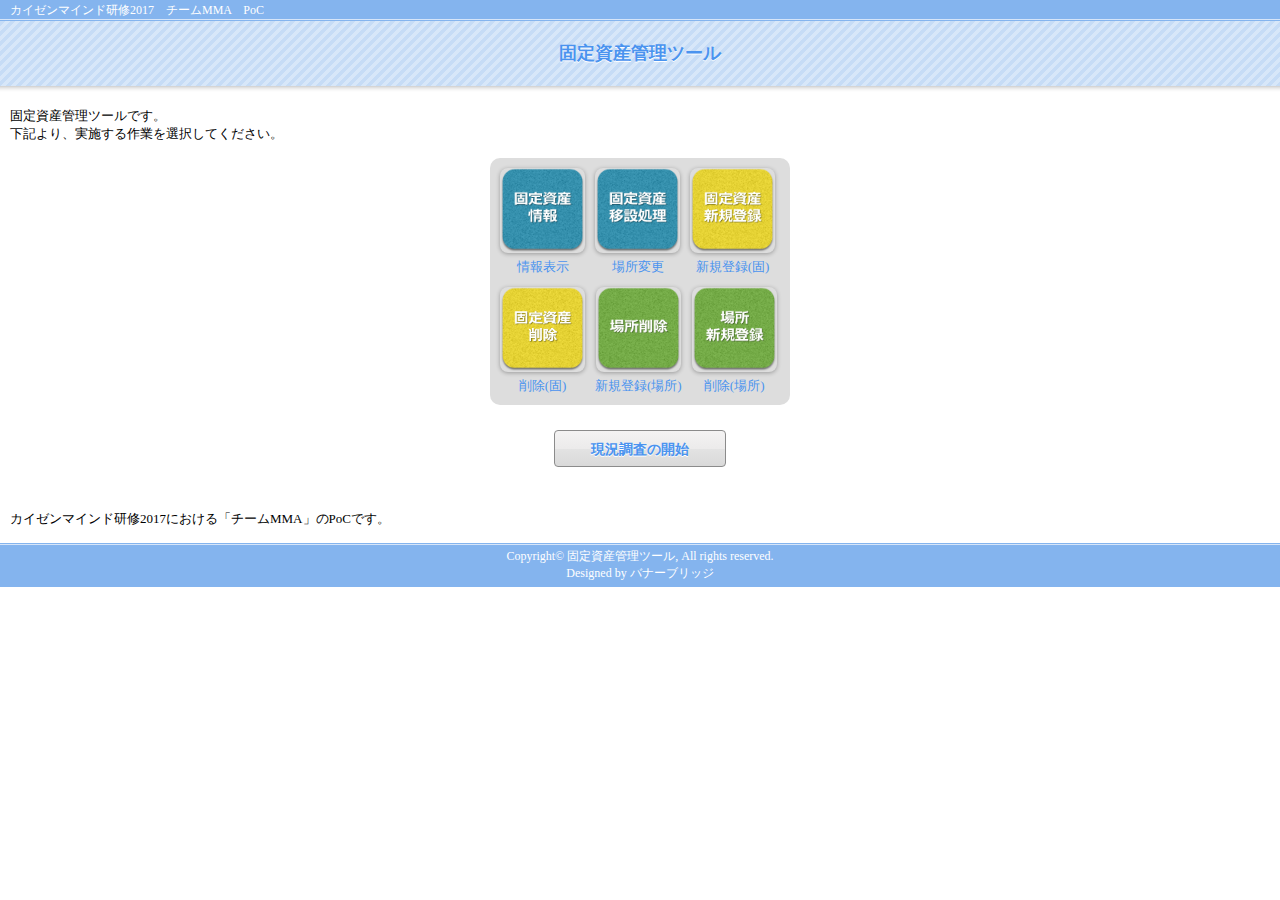
<file: assets/index.html>
<!DOCTYPE html>
<html>
<head>
<meta charset="utf-8">
<meta name="viewport" content="width=device-width, initial-scale=1.0, maximum-scale=1, user-scalable=no">
<meta name="description" content="固定資産管理ツール">
<meta name="keyword" content="キーワード1,キーワード2,キーワード3">
<title>固定資産管理ツール</title>
<link rel="stylesheet" type="text/css" href="style.css">
</head>

<body>
<!-- ヘッダここから -->
<header>
<h1>カイゼンマインド研修2017　チームMMA　PoC</h1>
<div id="box_t">
<h2 id="top">固定資産管理ツール</h2>
</div>
</header>
<!-- /ヘッダここまで -->

<p id="intro">固定資産管理ツールです。</br>下記より、実施する作業を選択してください。</p>

<!-- カテゴリここから -->
<div id="catebox">
	<ul class="clearfix">
	<li><a href="showinfo.html"><img src="img/bt1.png" width="85" height="85" alt="固定資産情報表示"><br>情報表示</a></li>
	<li><a href="updateinfo.html"><img src="img/bt2.png" width="85" height="85" alt="設置場所変更"><br>場所変更</a></li>
	<li><a href="none.html"><img src="img/bt3.png" width="85" height="85" alt="固定資産の新規登録"><br>新規登録(固)</a></li>
	<li><a href="none.html"><img src="img/bt4.png" width="85" height="85" alt="固定資産の削除"><br>削除(固)</a></li>
	<li><a href="none.html"><img src="img/bt5.png" width="85" height="85" alt="場所の新規登録"><br>新規登録(場所)</a></li>
	<li><a href="none.html"><img src="img/bt6.png" width="85" height="85" alt="場所の削除"><br>削除(場所)</a></li>
	</ul>
</div>
<p id="homebtn"><a href="none.html">現況調査の開始</a></p>
<!-- /カテゴリここまで -->

<p id="outro"><br>カイゼンマインド研修2017における「チームMMA」のPoCです。</p>

<!-- フッタここから -->
<footer>
<div id="footer">
<p>Copyright&copy; 固定資産管理ツール, All rights reserved.<br>
<!-- ***削除禁止*** -->
Designed by <a href="http://www.bannerbridge.n/">バナーブリッジ</a>
<!-- ***削除禁止*** -->
</p>
</div>
</footer>
<!-- /フッタここまで -->

</body>
</html>
</file>
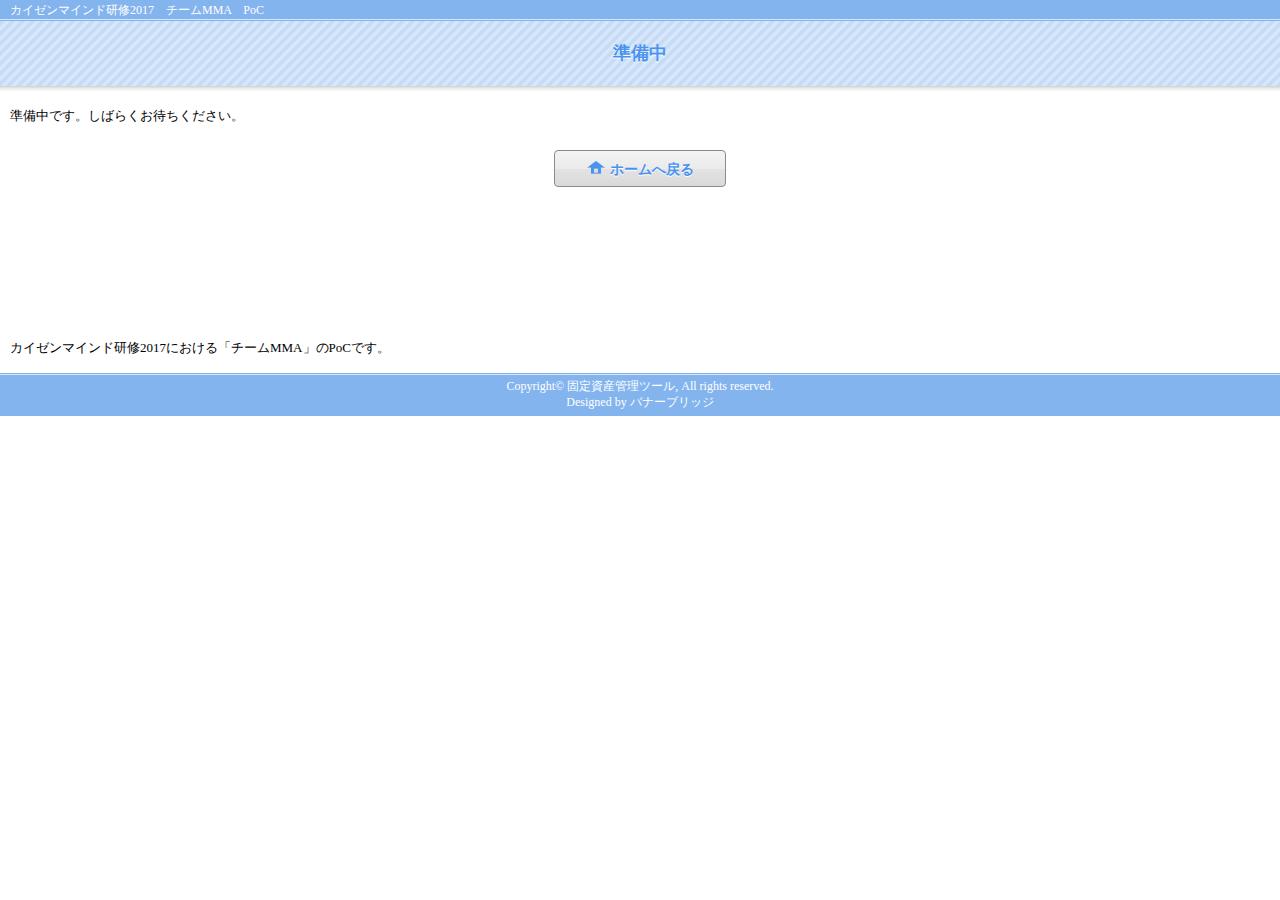
<file: assets/none.html>
<!DOCTYPE html>
<html>
<head>
<meta charset="utf-8">
<meta name="viewport" content="width=device-width, initial-scale=1.0, maximum-scale=1, user-scalable=no">
<meta name="description" content="固定資産管理ツール">
<meta name="keyword" content="キーワード1,キーワード2,キーワード3">
<title>準備中</title>
<link rel="stylesheet" type="text/css" href="style.css">
</head>

<body>
<!-- ヘッダここから -->
<header>
<h1>カイゼンマインド研修2017　チームMMA　PoC</h1>
<div id="box_t">
<h2 id="top">準備中</h2>
</div>
</header>
<!-- /ヘッダここまで -->

<p id="intro">準備中です。しばらくお待ちください。</p>
<p id="homebtn"><a href="index.html"><img src="img/home.png" width="18" height="13" alt="">ホームへ戻る</a></p>

<p id="outro"><br><br><br><br><br><br><br>カイゼンマインド研修2017における「チームMMA」のPoCです。</p>

<!-- フッタここから -->
<footer>
<div id="footer">
<p>Copyright&copy; 固定資産管理ツール, All rights reserved.<br>
<!-- ***削除禁止*** -->
Designed by <a href="http://www.bannerbridge.n/">バナーブリッジ</a>
<!-- ***削除禁止*** -->
</p>
</div>
</footer>
<!-- /フッタここまで -->

</body>
</html>
</file>
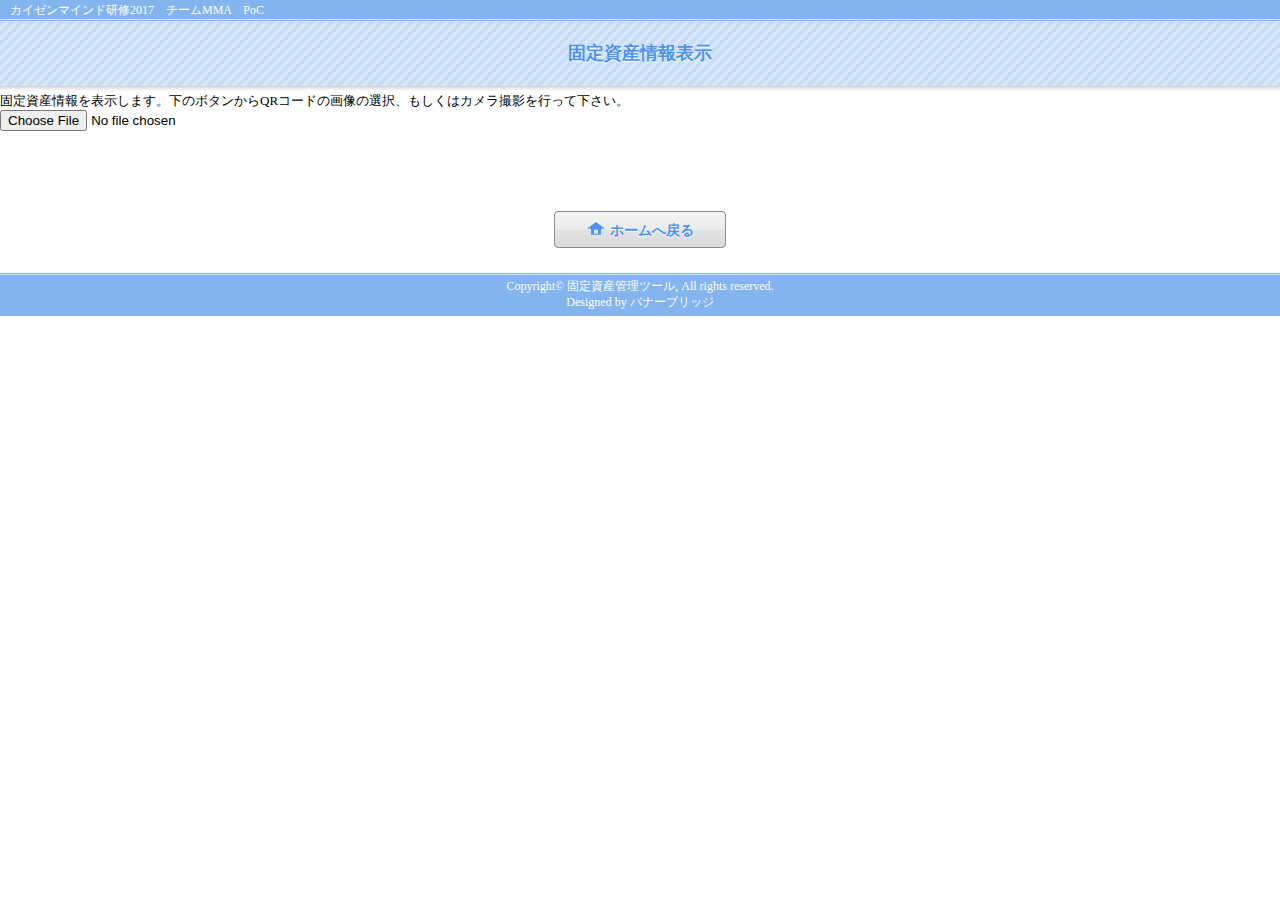
<file: assets/showinfo.html>
<!DOCTYPE html>
<html>
<head>
<meta charset="utf-8">
<meta name="viewport" content="width=device-width, initial-scale=1.0, maximum-scale=1, user-scalable=no">
<meta name="description" content="固定資産情報表示">
<meta name="keyword" content="キーワード1,キーワード2,キーワード3">


  <script src="http://ajax.googleapis.com/ajax/libs/jquery/1.7.0/jquery.min.js"></script>
  <script type="text/javascript" src="js/megapix-image.js"></script>

  <script type="text/javascript" src="js/grid.js"></script>
  <script type="text/javascript" src="js/version.js"></script>
  <script type="text/javascript" src="js/detector.js"></script>
  <script type="text/javascript" src="js/formatinf.js"></script>
  <script type="text/javascript" src="js/errorlevel.js"></script>
  <script type="text/javascript" src="js/bitmat.js"></script>
  <script type="text/javascript" src="js/datablock.js"></script>
  <script type="text/javascript" src="js/bmparser.js"></script>
  <script type="text/javascript" src="js/datamask.js"></script>
  <script type="text/javascript" src="js/rsdecoder.js"></script>
  <script type="text/javascript" src="js/gf256poly.js"></script>
  <script type="text/javascript" src="js/gf256.js"></script>
  <script type="text/javascript" src="js/decoder.js"></script>
  <script type="text/javascript" src="js/qrcode.js"></script>
  <script type="text/javascript" src="js/findpat.js"></script>
  <script type="text/javascript" src="js/alignpat.js"></script>
  <script type="text/javascript" src="js/databr.js"></script>
<script>
function test(){
  var canvas = document.getElementById('qr-canvas');
  var img = new Image();
  img.src = "../chart.png";
  img.onload = function() {
    var resizedWidth = 30;
    var resizedHeight = 30;
    canvas.style.width = resizedWidth;
    canvas.style.height = resizedHeight;
    canvas.width = resizedWidth;
    canvas.height = resizedHeight;
    canvas.getContext("2d").drawImage(img, 0, 0, img.width, img.height, 0, 0, resizedWidth, resizedHeight);
  };
}
$(document).ready(function() {
  var info = $('#info');
  var result = $('#result');
  qrcode.callback = function(res) {
    if (res == 'error decoding QR Code') {
      result.text('QRコードの解析に失敗');
    } else{
      var asset = JSON.parse(res);
      if(asset.type == "assets"){ 
      	result.text(asset.name);
      	result.html('\
      	【固定資産情報】<br>\
        	<table>\
      			<tr>\
        			<td>ID</td>\
        			<td>' + asset.id + '</td>\
      			</tr>\
      			<tr>\
        			<td>名前</td>\
        			<td>' + asset.name + '</td>\
      			</tr>\
      			<tr>\
        			<td>取得年月日</td>\
        			<td>' + asset.get + '</td>\
      			</tr>\
    		</table>\
    		');
    		$.ajax({
                type: "POST",
                url: "get_place.php",
                data: "id=" + asset.id,
                success: function(result){
                  $('#place').html('<img src="img/'+result+'.jpg">');
                }
        });
      }else{
        alert("Error: 固定資産QRを読み込んでください。");
      }
    }
  };
  function binarization(canvas, blackBorder) {
    var ctx = canvas.getContext("2d");
    var src = ctx.getImageData(0, 0, canvas.width, canvas.height);
    var dst = ctx.createImageData(canvas.width, canvas.height);    
    for (var i = 0; i < src.data.length; i += 4) {
      var v = src.data[i] + src.data[i+1] + src.data[i+2];
      var c;
      if (v <= blackBorder * 3) {
        c = 0;
      } else {
        c = 255;
      }
      dst.data[i] = c;
      dst.data[i+1] = c;
      dst.data[i+2] = c;
      dst.data[i+3] = src.data[i+3];
    }
    ctx.putImageData(dst, 0, 0);
  }
  function isURL(str) {
    if (str.match(/https?/)) {
      return true;
    }
    return false;
  }
  function loadImage(fileID) {
    var fileList = document.getElementById(fileID).files;
    var reader = new FileReader();
    file = fileList[0];
    if (file.type == 'image/jpeg' ||
      file.type == 'image/png'){
      reader.readAsDataURL(file, "utf-8");
      info.text('ファイル名 ' + file.name + ' を読み込み中');
      reader.onload = (function(theFile) {
        return function(e) {
        info.text('ファイル名 ' + file.name + ' のQRコードを解析中');
        var data = e.target.result;
        var img = new Image();
        img.src = data;
        img.onload = function() {
          var canvas = document.getElementById('qr-canvas');
          var limitSize = 2000;
          var resizedWidth = img.width;
          var resizedHeight = img.height;
          if (resizedWidth > limitSize || resizedHeight > limitSize) {
            var s;
            if (resizedWidth > resizedHeight) {
              s = limitSize / resizedWidth;
            } else {
              s = limitSize / resizedHeight;
            }
            resizedWidth *= s;
            resizedHeight *= s;
          }
          canvas.width = limitSize;
          canvas.height = limitSize;
          if (canvas.style.width > canvas.style.height) {
            canvas.style.width = resizedWidth;
            canvas.style.height = resizedHeight;
          } else {
            canvas.style.width = resizedWidth;
            canvas.style.height = resizedHeight;
          }
          var mpImg = new MegaPixImage(img);
          mpImg.render(canvas, { width: canvas.width, height: canvas.height });
          binarization(canvas, 110);
          var resized_data = canvas.toDataURL("image/png");
          qrcode.decode(resized_data);
          //info.text('【場所情報】');
          info.html('\
          	【場所情報】<br>\
          	  <br>\
          	')
          };
        };
      })(file);
    } else {
      alert('JPEGかPNGファイルをアップして下さい');
    }
  }
  $('#file').change(function(e) {
    loadImage('file');
  });
});

</script>

<title>固定資産情報表示</title>
<link rel="stylesheet" type="text/css" href="style.css">
</head>
<body>
<!-- ヘッダここから -->
<header>
<h1>カイゼンマインド研修2017　チームMMA　PoC</h1>
<div id="box_t">
<h2 id="top">固定資産情報表示</h2>
</div>
</header>
<!-- /ヘッダここまで -->


<div id="contents">
  <form>
固定資産情報を表示します。下のボタンからQRコードの画像の選択、もしくはカメラ撮影を行って下さい。<br>
    <input type="file" id="file" ><br>
  </form>
  <p id="result_block"><br>
  <p id="result"></p>
  <br><br>
  <p id="info"></p>
  </p>
  <canvas id="qr-canvas" hidden></canvas>
  
  <p id="place"></p>


<p id="homebtn"><a href="index.html"><img src="img/home.png" width="18" height="13" alt="">ホームへ戻る</a></p>

<!-- フッタここから -->
<footer>
<div id="footer">
<p>Copyright&copy; 固定資産管理ツール, All rights reserved.<br>
<!-- ***削除禁止*** -->
Designed by <a href="http://www.bannerbridge.net/">バナーブリッジ</a>
<!-- ***削除禁止*** -->
</p>
</div>
</footer>
<!-- /フッタここまで -->

</body>
</html>
</file>
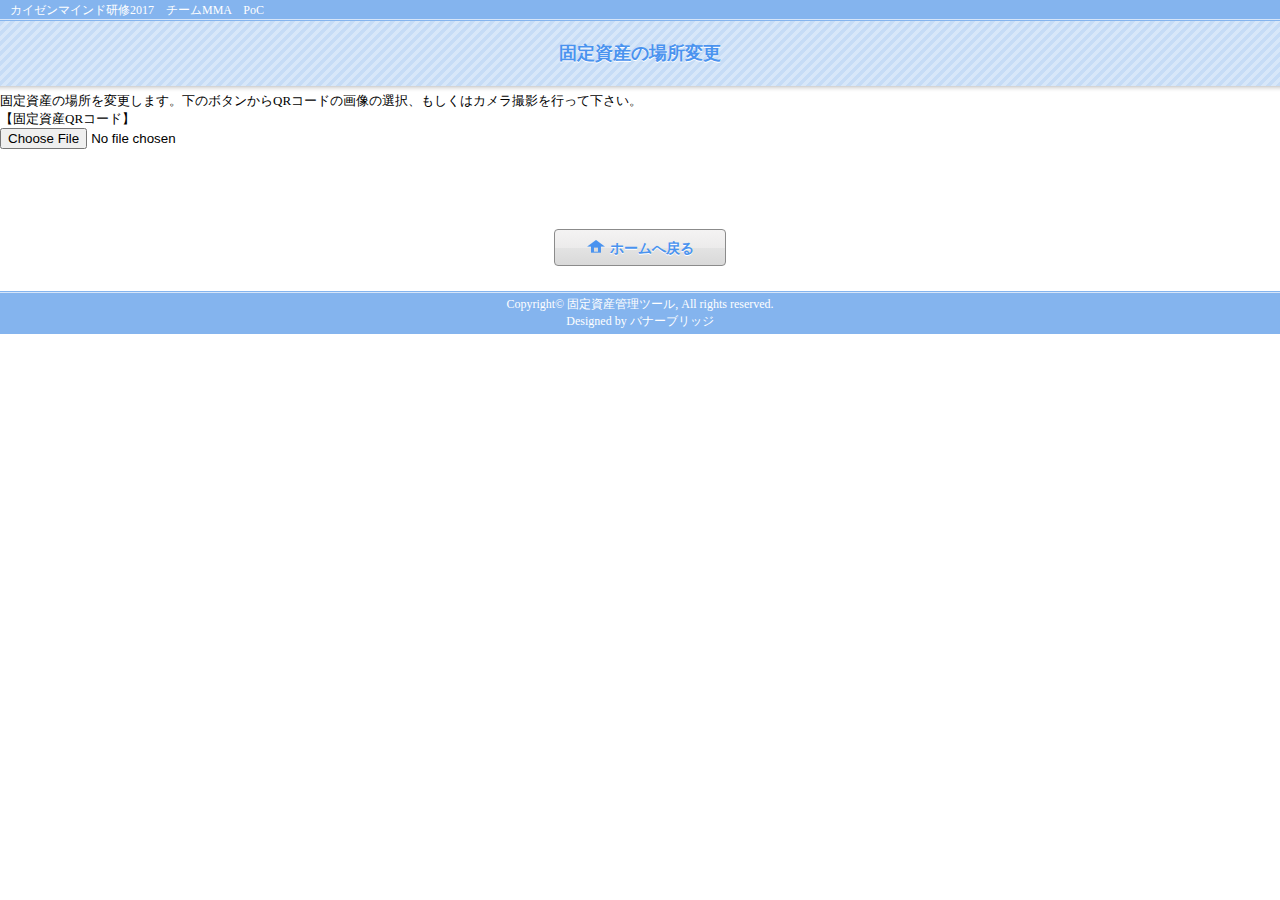
<file: assets/updateinfo.html>
<!DOCTYPE html>
<html>
<head>
<meta charset="utf-8">
<meta name="viewport" content="width=device-width, initial-scale=1.0, maximum-scale=1, user-scalable=no">
<meta name="description" content="固定資産の場所変更">
<meta name="keyword" content="キーワード1,キーワード2,キーワード3">


  <script src="http://ajax.googleapis.com/ajax/libs/jquery/1.7.0/jquery.min.js"></script>
  <script type="text/javascript" src="js/megapix-image.js"></script>

  <script type="text/javascript" src="js/grid.js"></script>
  <script type="text/javascript" src="js/version.js"></script>
  <script type="text/javascript" src="js/detector.js"></script>
  <script type="text/javascript" src="js/formatinf.js"></script>
  <script type="text/javascript" src="js/errorlevel.js"></script>
  <script type="text/javascript" src="js/bitmat.js"></script>
  <script type="text/javascript" src="js/datablock.js"></script>
  <script type="text/javascript" src="js/bmparser.js"></script>
  <script type="text/javascript" src="js/datamask.js"></script>
  <script type="text/javascript" src="js/rsdecoder.js"></script>
  <script type="text/javascript" src="js/gf256poly.js"></script>
  <script type="text/javascript" src="js/gf256.js"></script>
  <script type="text/javascript" src="js/decoder.js"></script>
  <script type="text/javascript" src="js/qrcode.js"></script>
  <script type="text/javascript" src="js/findpat.js"></script>
  <script type="text/javascript" src="js/alignpat.js"></script>
  <script type="text/javascript" src="js/databr.js"></script>
<script>
function test(){
  var canvas = document.getElementById('qr-canvas');
  var img = new Image();
  img.src = "../chart.png";
  img.onload = function() {
    var resizedWidth = 30;
    var resizedHeight = 30;
    canvas.style.width = resizedWidth;
    canvas.style.height = resizedHeight;
    canvas.width = resizedWidth;
    canvas.height = resizedHeight;
    canvas.getContext("2d").drawImage(img, 0, 0, img.width, img.height, 0, 0, resizedWidth, resizedHeight);
  };
}
$(document).ready(function() {
  var info = $('#info');
  var result = $('#result');
  qrcode.callback = function(res) {
    if (res == 'error decoding QR Code') {
      result.text('QRコードの解析に失敗');
    }else{
    	var asset = JSON.parse(res);
      if(asset.type == "assets"){ 
    	result.text(asset.name);
    	result.html('\
    	【固定資産情報】<br>\
      	<table>\
    			<tr>\
      			<td>ID</td>\
      			<td>' + asset.id + '</td>\
    			</tr>\
    			<tr>\
      			<td>名前</td>\
      			<td>' + asset.name + '</td>\
    			</tr>\
    			<tr>\
      			<td>取得年月日</td>\
      			<td>' + asset.get + '</td>\
    			</tr>\
  		</table>\
  		<p id="homebtn"><a href="updateplace.html?' + asset.id + '">移設先の場所QRを読む</a></p>\
		  ');
      }else{
         alert("Error: 固定資産QRを読み込んでください。");
      }
    }
  };
  function binarization(canvas, blackBorder) {
    var ctx = canvas.getContext("2d");
    var src = ctx.getImageData(0, 0, canvas.width, canvas.height);
    var dst = ctx.createImageData(canvas.width, canvas.height);    
    for (var i = 0; i < src.data.length; i += 4) {
      var v = src.data[i] + src.data[i+1] + src.data[i+2];
      var c;
      if (v <= blackBorder * 3) {
        c = 0;
      } else {
        c = 255;
      }
      dst.data[i] = c;
      dst.data[i+1] = c;
      dst.data[i+2] = c;
      dst.data[i+3] = src.data[i+3];
    }
    ctx.putImageData(dst, 0, 0);
  }
  function isURL(str) {
    if (str.match(/https?/)) {
      return true;
    }
    return false;
  }
  function loadImage(fileID) {
    var fileList = document.getElementById(fileID).files;
    var reader = new FileReader();
    file = fileList[0];
    if (file.type == 'image/jpeg' ||
      file.type == 'image/png'){
      reader.readAsDataURL(file, "utf-8");
      info.text('ファイル名 ' + file.name + ' を読み込み中');
      reader.onload = (function(theFile) {
        return function(e) {
        info.text('ファイル名 ' + file.name + ' のQRコードを解析中');
        var data = e.target.result;
        var img = new Image();
        img.src = data;
        img.onload = function() {
          var canvas = document.getElementById('qr-canvas');
          var limitSize = 2000;
          var resizedWidth = img.width;
          var resizedHeight = img.height;
          if (resizedWidth > limitSize || resizedHeight > limitSize) {
            var s;
            if (resizedWidth > resizedHeight) {
              s = limitSize / resizedWidth;
            } else {
              s = limitSize / resizedHeight;
            }
            resizedWidth *= s;
            resizedHeight *= s;
          }
          canvas.width = limitSize;
          canvas.height = limitSize;
          if (canvas.style.width > canvas.style.height) {
            canvas.style.width = resizedWidth;
            canvas.style.height = resizedHeight;
          } else {
            canvas.style.width = resizedWidth;
            canvas.style.height = resizedHeight;
          }
          var mpImg = new MegaPixImage(img);
          mpImg.render(canvas, { width: canvas.width, height: canvas.height });
          binarization(canvas, 110);
          var resized_data = canvas.toDataURL("image/png");
          qrcode.decode(resized_data);
          //info.text('【場所情報】');
          info.html('\
          	【場所情報】<br>\
          	  <br>\
          	')
          };
        };
      })(file);
    } else {
      alert('JPEGかPNGファイルをアップして下さい');
    }
  }
  $('#file').change(function(e) {
    loadImage('file');
  });
});

</script>

<title>固定資産の場所変更</title>
<link rel="stylesheet" type="text/css" href="style.css">
</head>
<body>
<!-- ヘッダここから -->
<header>
<h1>カイゼンマインド研修2017　チームMMA　PoC</h1>
<div id="box_t">
<h2 id="top">固定資産の場所変更</h2>
</div>
</header>
<!-- /ヘッダここまで -->


<div id="contents">
  <form>
固定資産の場所を変更します。下のボタンからQRコードの画像の選択、もしくはカメラ撮影を行って下さい。<br>
【固定資産QRコード】<br>
    <input type="file" id="file" ><br>
  </form>
  <p id="result_block"><br>
  <p id="result"></p>
  <br><br>
  <p id="info" hidden></p>
  </p>
  <canvas id="qr-canvas" hidden></canvas>
  
  <p id="place"></p>


<p id="homebtn"><a href="index.html"><img src="img/home.png" width="18" height="13" alt="">ホームへ戻る</a></p>

<!-- フッタここから -->
<footer>
<div id="footer">
<p>Copyright&copy; 固定資産管理ツール, All rights reserved.<br>
<!-- ***削除禁止*** -->
Designed by <a href="http://www.bannerbridge.net/">バナーブリッジ</a>
<!-- ***削除禁止*** -->
</p>
</div>
</footer>
<!-- /フッタここまで -->

</body>
</html>
</file>
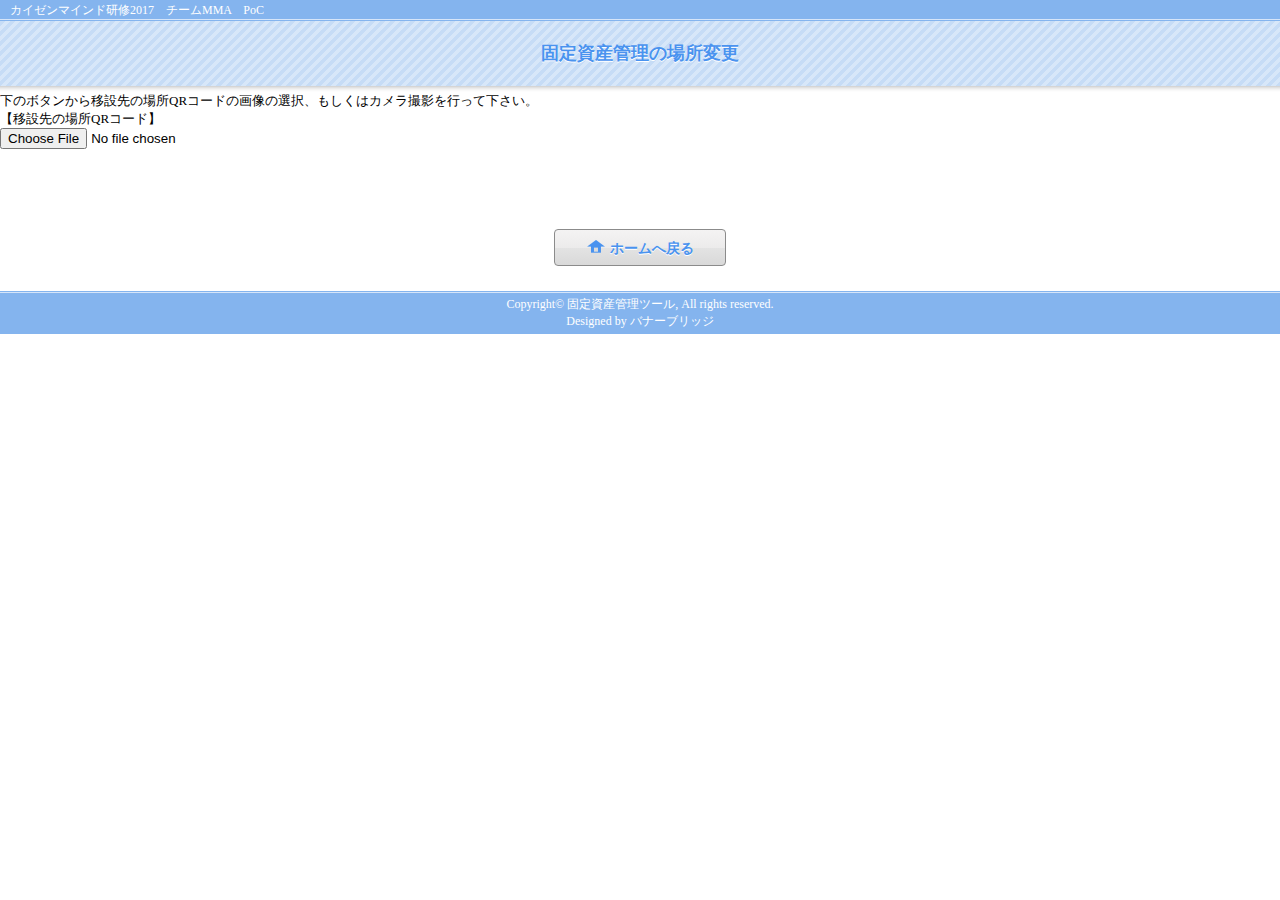
<file: assets/updateplace.html>
<!DOCTYPE html>
<html>
<head>
<meta charset="utf-8">
<meta name="viewport" content="width=device-width, initial-scale=1.0, maximum-scale=1, user-scalable=no">
<meta name="description" content="固定資産の場所変更">
<meta name="keyword" content="キーワード1,キーワード2,キーワード3">


  <script src="http://ajax.googleapis.com/ajax/libs/jquery/1.7.0/jquery.min.js"></script>
  <script type="text/javascript" src="js/megapix-image.js"></script>

  <script type="text/javascript" src="js/grid.js"></script>
  <script type="text/javascript" src="js/version.js"></script>
  <script type="text/javascript" src="js/detector.js"></script>
  <script type="text/javascript" src="js/formatinf.js"></script>
  <script type="text/javascript" src="js/errorlevel.js"></script>
  <script type="text/javascript" src="js/bitmat.js"></script>
  <script type="text/javascript" src="js/datablock.js"></script>
  <script type="text/javascript" src="js/bmparser.js"></script>
  <script type="text/javascript" src="js/datamask.js"></script>
  <script type="text/javascript" src="js/rsdecoder.js"></script>
  <script type="text/javascript" src="js/gf256poly.js"></script>
  <script type="text/javascript" src="js/gf256.js"></script>
  <script type="text/javascript" src="js/decoder.js"></script>
  <script type="text/javascript" src="js/qrcode.js"></script>
  <script type="text/javascript" src="js/findpat.js"></script>
  <script type="text/javascript" src="js/alignpat.js"></script>
  <script type="text/javascript" src="js/databr.js"></script>
<script>
function test(){
  var canvas = document.getElementById('qr-canvas');
  var img = new Image();
  img.src = "../chart.png";
  img.onload = function() {
    var resizedWidth = 30;
    var resizedHeight = 30;
    canvas.style.width = resizedWidth;
    canvas.style.height = resizedHeight;
    canvas.width = resizedWidth;
    canvas.height = resizedHeight;
    canvas.getContext("2d").drawImage(img, 0, 0, img.width, img.height, 0, 0, resizedWidth, resizedHeight);
  };
}
$(document).ready(function() {
  var info = $('#info');
  var result = $('#result');
  qrcode.callback = function(res) {
    if (res == 'error decoding QR Code') {
      result.text('QRコードの解析に失敗');
    } else {
      var data = location.href.split("?")[1];
      var place = JSON.parse(res);
      if(place.type == "place"){
  		  $.ajax({
              type: "POST",
              url: "put_place.php",
              data:{assetsid:data, placeid:place.id},
              success: function(){
                alert('固定資産の場所変更処理が完了しました。');
              }
        });
      }else{
        alert("Error: 場所QRを読み込んでください。");
      }
    }
  };
  function binarization(canvas, blackBorder) {
    var ctx = canvas.getContext("2d");
    var src = ctx.getImageData(0, 0, canvas.width, canvas.height);
    var dst = ctx.createImageData(canvas.width, canvas.height);    
    for (var i = 0; i < src.data.length; i += 4) {
      var v = src.data[i] + src.data[i+1] + src.data[i+2];
      var c;
      if (v <= blackBorder * 3) {
        c = 0;
      } else {
        c = 255;
      }
      dst.data[i] = c;
      dst.data[i+1] = c;
      dst.data[i+2] = c;
      dst.data[i+3] = src.data[i+3];
    }
    ctx.putImageData(dst, 0, 0);
  }
  function isURL(str) {
    if (str.match(/https?/)) {
      return true;
    }
    return false;
  }
  function loadImage(fileID) {
    var fileList = document.getElementById(fileID).files;
    var reader = new FileReader();
    file = fileList[0];
    if (file.type == 'image/jpeg' ||
      file.type == 'image/png'){
      reader.readAsDataURL(file, "utf-8");
      info.text('ファイル名 ' + file.name + ' を読み込み中');
      reader.onload = (function(theFile) {
        return function(e) {
        info.text('ファイル名 ' + file.name + ' のQRコードを解析中');
        var data = e.target.result;
        var img = new Image();
        img.src = data;
        img.onload = function() {
          var canvas = document.getElementById('qr-canvas');
          var limitSize = 2000;
          var resizedWidth = img.width;
          var resizedHeight = img.height;
          if (resizedWidth > limitSize || resizedHeight > limitSize) {
            var s;
            if (resizedWidth > resizedHeight) {
              s = limitSize / resizedWidth;
            } else {
              s = limitSize / resizedHeight;
            }
            resizedWidth *= s;
            resizedHeight *= s;
          }
          canvas.width = limitSize;
          canvas.height = limitSize;
          if (canvas.style.width > canvas.style.height) {
            canvas.style.width = resizedWidth;
            canvas.style.height = resizedHeight;
          } else {
            canvas.style.width = resizedWidth;
            canvas.style.height = resizedHeight;
          }
          var mpImg = new MegaPixImage(img);
          mpImg.render(canvas, { width: canvas.width, height: canvas.height });
          binarization(canvas, 110);
          var resized_data = canvas.toDataURL("image/png");
          qrcode.decode(resized_data);
          //info.text('【場所情報】');
          info.html('\
          	【場所情報】<br>\
          	  <br>\
          	')
          };
        };
      })(file);
    } else {
      alert('JPEGかPNGファイルをアップして下さい');
    }
  }
  $('#file').change(function(e) {
    loadImage('file');
  });
});

</script>

<title>固定資産の場所変更</title>
<link rel="stylesheet" type="text/css" href="style.css">
</head>
<body>
<!-- ヘッダここから -->
<header>
<h1>カイゼンマインド研修2017　チームMMA　PoC</h1>
<div id="box_t">
<h2 id="top">固定資産管理の場所変更</h2>
</div>
</header>
<!-- /ヘッダここまで -->

<div id="contents">
  <form>
下のボタンから移設先の場所QRコードの画像の選択、もしくはカメラ撮影を行って下さい。<br>
【移設先の場所QRコード】<br>
    <input type="file" id="file" ><br>
  </form>
  <p id="result_block"><br>
  <p id="result"></p>
  <br><br>
  <p id="info" hidden></p>
  </p>
  <canvas id="qr-canvas" hidden></canvas>
  
  <p id="place"></p>


<p id="homebtn"><a href="index.html"><img src="img/home.png" width="18" height="13" alt="">ホームへ戻る</a></p>

<!-- フッタここから -->
<footer>
<div id="footer">
<p>Copyright&copy; 固定資産管理ツール, All rights reserved.<br>
<!-- ***削除禁止*** -->
Designed by <a href="http://www.bannerbridge.net/">バナーブリッジ</a>
<!-- ***削除禁止*** -->
</p>
</div>
</footer>
<!-- /フッタここまで -->

</body>
</html>
</file>
<file: assets/style.css>
@charset "utf-8";
/* CSS Document */

/* 全体の設定
--------------------*/
header,footer,nav,section{display:block;}

body,p,h1,h2,h3,h4,h5,h6,
ul,li,img{
	margin:0;
	padding:0;
	font-size:100%;
	line-height:140%;
	font-weight:normal;
}

.clearfix{zoom:1;}
.clearfix:after{
	content:"";
	clear:both;
	display:block;
}

body{font-size:13px;-webkit-text-size-adjust:none;}

img{border:none;}
li{list-style:none;}

a{color:#4a93ef;}/* リンク色変更はここ */

/*----------------------------------------
 トップページここから
----------------------------------------*/

/* ヘッダ部分
--------------------*/

h1{
	background:url(img/line_t.gif) repeat-x bottom center #84b4ee;
	color:#fff;
	font-size:12px;
	padding:2px 0 2px 10px;
}

#box_t{
	background:url(img/bg_t.gif) repeat-x;
	height:71px;
	text-align:center;
}

h2#top{
	font-size:18px;
	font-weight:bold;
	padding-top:20px;
	color: #4a93ef;
	text-shadow: 0 1px 0 white;
}

/* 導入テキスト部分
--------------------*/

#intro{
	margin:15px 10px 0;
}

/* カテゴリ部分
--------------------*/
#catebox{
	width:320px;
	margin:0 auto;
}

#catebox ul{
	background:#ddd;
	-moz-border-radius:10px;
	-webkit-border-radius:10px;
	padding:10px 0 0 10px;
	margin:15px 10px;
}

#catebox li{
	float:left;
	text-align:center;
	margin:0 10px 10px 0;
}

#catebox li img{
	border-radius: 8px;
	-moz-box-shadow: 0 1px 3px rgba(0, 0, 0, .3);
	-webkit-border-radius: 8px;
	-webkit-box-shadow: 0 1px 4px rgba(0, 0, 0, .3);
}

#catebox a{
	text-decoration:none;
}

/* 広告部分
--------------------*/
.ad{
	text-align:center;
	margin:0 10px 15px;
}

/* 最後の文章部分
--------------------*/
#outro{
	margin:0 10px 15px;
}


/* フッタ部分
--------------------*/
#footer{
	text-align:center;
	background:url(img/line_b.gif) repeat-x top center #84b4ee;
	color:#fff;
	font-size:12px;
	padding:5px 0;
}

#footer a{color:#fff; text-decoration:none;}

/*----------------------------------------
 カテゴリページここから
----------------------------------------*/
/* ヘッダ部分
--------------------*/
h2#cate{
	font-size:18px;
	font-weight:bold;
	padding-top:20px;/* カテゴリ名が長くて2行になるときはここで高さ調整 */
	color: #4a93ef;
	text-shadow: 0 1px 0 white;
	margin:0 10px;
	text-align:left;
}

#box_t p img{
	margin:5px 7px 0 10px;
	border-radius:6px;
	-moz-box-shadow:0 1px 3px rgba(0, 0, 0, .3);
	-webkit-border-radius:6px;
	-webkit-box-shadow:0 1px 4px rgba(0, 0, 0, .3);
	float:left;
}

/* サイト紹介部分
--------------------*/
h3{
	color:#4a93ef;
	font-size:16px;
	background:url(img/sitebg.gif) repeat-x;
	line-height:29px;
	height:29px;
	padding-left:10px;
	margin-top:15px;
}

h3 span{
	background:url(img/icon1.gif) no-repeat left center;
	padding-left:18px;
}

.sitebox div{
	margin:10px;
}

.siteimg{
	float:left;
	margin-right:10px;
}

.siteimg img{
	border-radius: 8px;
	-webkit-border-radius: 8px;
	-moz-box-shadow: 0 1px 3px rgba(0, 0, 0, .3);
	-webkit-box-shadow: 0 1px 4px rgba(0, 0, 0, .3);
}

.sitetxt{
	float:left;
	width:200px;
}

@media screen and (min-width: 480px) {
	.sitetxt{
	float:left;
	width:360px;
	}
}

.sitebtn{text-align:center;}

.sitebtn a,
#homebtn a{
	display:block;
	text-decoration:none;
	text-shadow:0 1px 0 white;
	font-size:14px;
	font-weight:bold;
	line-height:37px;
	margin:0 auto;
	width:170px;
	height:35px;
	border:1px solid #8b8b8b;
	border-radius:4px;
	-webkit-border-radius:4px;
	background:-moz-linear-gradient(top,#f4f3f3,
									#ecebeb 50%,
									#e3e3e3 51%,
									#d9d9d9);
	background:-webkit-gradient(linear, left top, left bottom, from(#f4f3f3),
									color-stop(0.5, #ecebeb),
									color-stop(0.51, #e3e3e3),
									to(#d9d9d9));
}

.sitebtn a img{
	margin-left:5px;
}

/* 広告部分
--------------------*/
.ad2{
	text-align:center;
	margin-top:15px;
	padding-top:15px;
	border-top:1px dotted #4a93ef;
}

/* ホームへ戻るボタン
--------------------*/
#homebtn{
	text-align:center;
	margin:25px 0;
}

#homebtn a img{
	margin-right:5px;
}


table {
	border-collapse: collapse;
}
td {
	border: solid 1px;
	padding: 0.5em;
}
</file>
